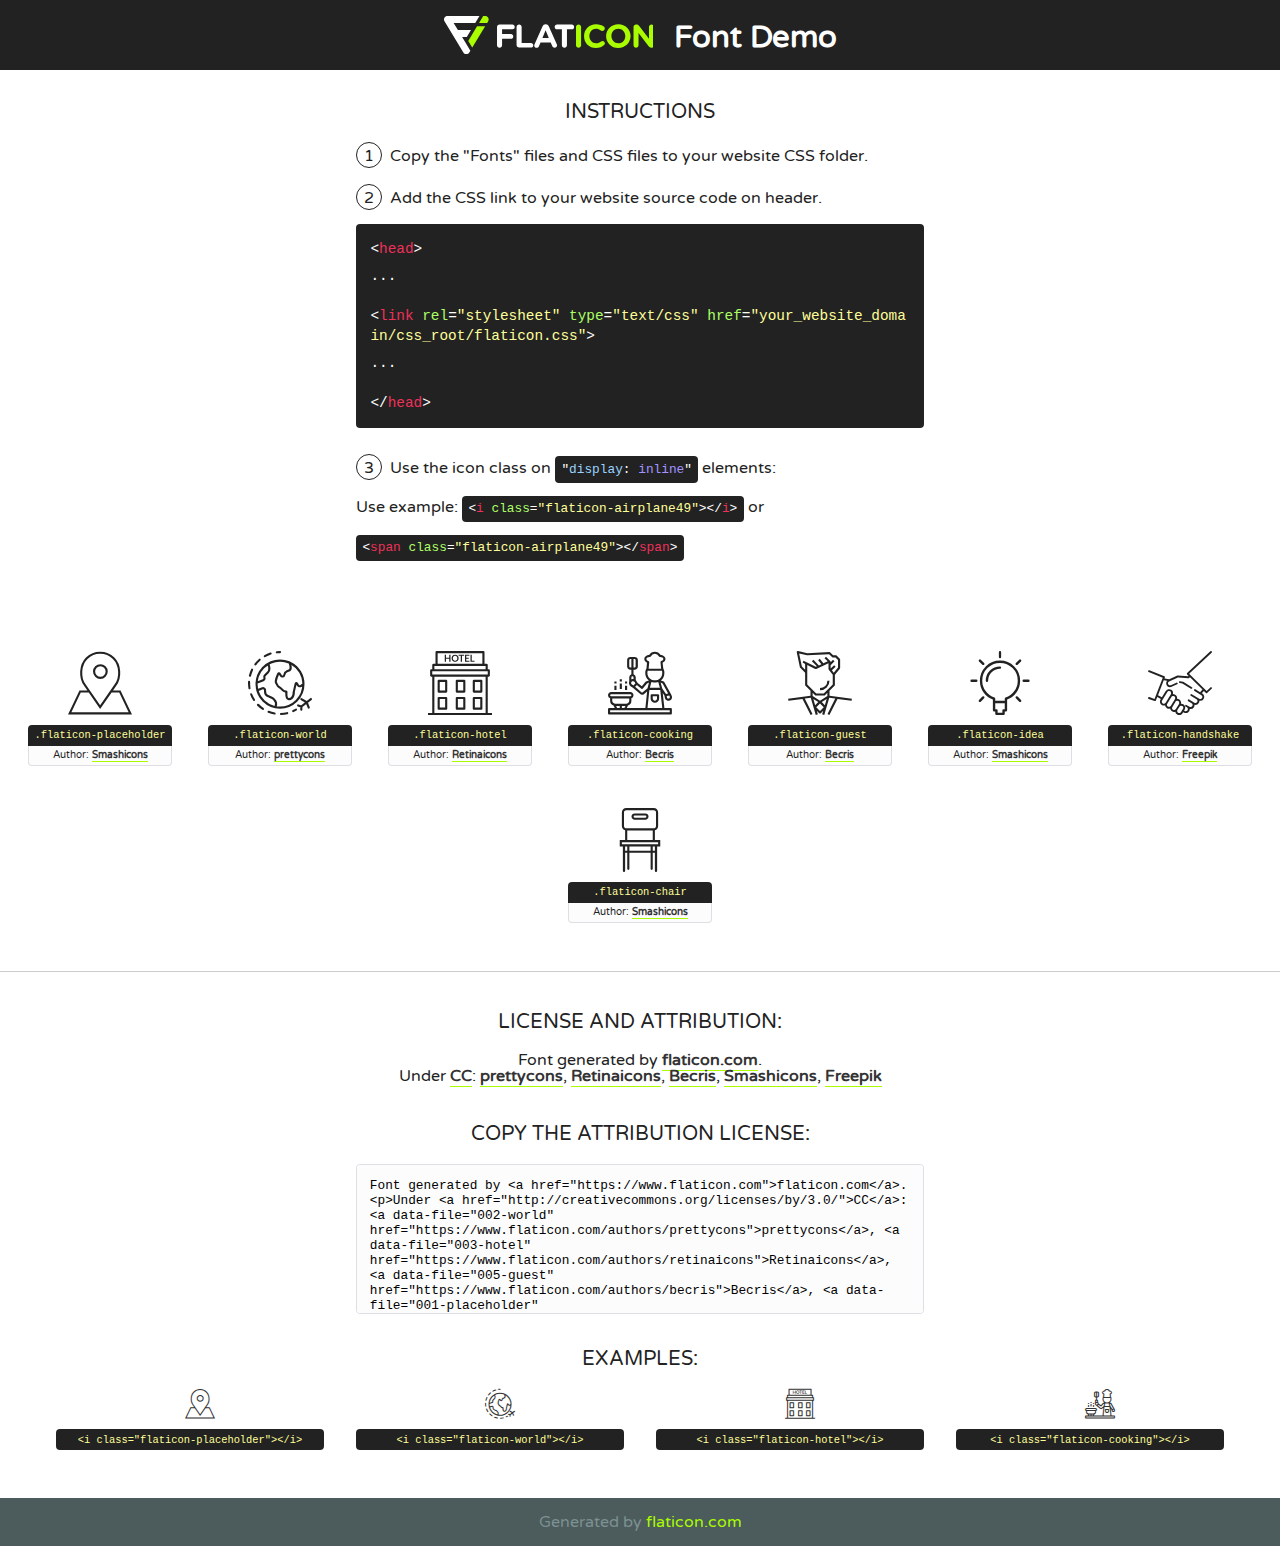
<file: public/fonts/flaticon/font/flaticon.html>
<!DOCTYPE html>
<!--
  Flaticon icon font: Flaticon
  Creation date: 05/01/2019 03:24
-->
<html>
<!DOCTYPE html>
<html>

<head>
    <title>Flaticon WebFont</title>
    <link href="http://fonts.googleapis.com/css?family=Varela+Round" rel="stylesheet" type="text/css" />
    <link rel="stylesheet" type="text/css" href="flaticon.css">
    <meta charset="UTF-8">
    <style>
    html, body, div, span, applet, object, iframe,
    h1, h2, h3, h4, h5, h6, p, blockquote, pre,
    a, abbr, acronym, address, big, cite, code,
    del, dfn, em, img, ins, kbd, q, s, samp,
    small, strike, strong, sub, sup, tt, var,
    b, u, i, center,
    dl, dt, dd, ol, ul, li,
    fieldset, form, label, legend,
    table, caption, tbody, tfoot, thead, tr, th, td,
    article, aside, canvas, details, embed, 
    figure, figcaption, footer, header, hgroup, 
    menu, nav, output, ruby, section, summary,
    time, mark, audio, video {
        margin: 0;
        padding: 0;
        border: 0;
        font-size: 100%;
        font: inherit;
        vertical-align: baseline;
    }
    /* HTML5 display-role reset for older browsers */
    article, aside, details, figcaption, figure, 
    footer, header, hgroup, menu, nav, section {
        display: block;
    }
    body {
        line-height: 1;
    }
    ol, ul {
        list-style: none;
    }
    blockquote, q {
        quotes: none;
    }
    blockquote:before, blockquote:after,
    q:before, q:after {
        content: '';
        content: none;
    }
    table {
        border-collapse: collapse;
        border-spacing: 0;
    }
    body {
        font-family: 'Varela Round', Helvetica, Arial, sans-serif;
        font-size: 16px;
        color: #222;
    }
    a {
        color: #333;
        border-bottom: 1px solid #a9fd00;
        font-weight: bold;
        text-decoration: none;
    }
    * {
        -moz-box-sizing: border-box;
        -webkit-box-sizing: border-box;
        box-sizing: border-box;
        margin: 0;
        padding: 0;
    }
    [class^="flaticon-"]:before, [class*=" flaticon-"]:before, [class^="flaticon-"]:after, [class*=" flaticon-"]:after {
        font-family: Flaticon;
        font-size: 30px;
        font-style: normal;
        margin-left: 20px;
        color: #333;
    }
    .wrapper {
        max-width: 600px;
        margin: auto;
        padding: 0 1em;
    }
    .title {
        font-size: 1.25em;
        text-align: center;
        margin-bottom: 1em;
        text-transform: uppercase;
    }
    header {
        text-align: center;
        background-color: #222;
        color: #fff;
        padding: 1em;
    }
    header .logo {
        width: 210px;
        height: 38px;
        display: inline-block;
        vertical-align: middle;
        margin-right: 1em;
        border: none;
    }
    header strong {
        font-size: 1.95em;
        font-weight: bold;
        vertical-align: middle;
        margin-top: 5px;
        display: inline-block;
    }
    .demo {
        margin: 2em auto;
        line-height: 1.25em;
    }
    .demo ul li {
        margin-bottom: 1em;
    }
    .demo ul li .num {
        color: #222;
        border-radius: 20px;
        display: inline-block;
        width: 26px;
        padding: 3px;
        height: 26px;
        text-align: center;
        margin-right: 0.5em;
        border: 1px solid #222;
    }
    .demo ul li code {
        background-color: #222;
        border-radius: 4px;
        padding: 0.25em 0.5em;
        display: inline-block;
        color: #fff;
        font-family: Consolas,Monaco,Lucida Console,Liberation Mono,DejaVu Sans Mono,Bitstream Vera Sans Mono,Courier New, monospace;
        font-weight: lighter;
        margin-top: 1em;
        font-size: 0.8em;
        word-break: break-all;
    }
    .demo ul li code.big {
        padding: 1em;
        font-size: 0.9em;
    }
    .demo ul li code .red {
        color: #EF3159;
    }
    .demo ul li code .green {
        color: #ACFF65;
    }
    .demo ul li code .yellow {
        color: #FFFF99;
    }
    .demo ul li code .blue {
        color: #99D3FF;
    }
    .demo ul li code .purple {
        color: #A295FF;
    }
    .demo ul li code .dots {
        margin-top: 0.5em;
        display: block;
    }
    #glyphs {
        border-bottom: 1px solid #ccc;
        padding: 2em 0;
        text-align: center;
    }
    .glyph {
        display: inline-block;
        width: 9em;
        margin: 1em;
        text-align: center;
        vertical-align: top;
        background: #FFF;
    }
    .glyph .glyph-icon {
        padding: 10px;
        display: block;
        font-family:"Flaticon";
        font-size: 64px;
        line-height: 1;
    }
    .glyph .glyph-icon:before {
        font-size: 64px;
        color: #222;
        margin-left: 0;
    }
    .class-name {
        font-size: 0.65em;
        background-color: #222;
        color: #fff;
        border-radius: 4px 4px 0 0;
        padding: 0.5em;
        color: #FFFF99;
        font-family: Consolas,Monaco,Lucida Console,Liberation Mono,DejaVu Sans Mono,Bitstream Vera Sans Mono,Courier New, monospace;
    }
    .author-name {
        font-size: 0.6em;
        background-color: #fcfcfd;
        border: 1px solid #DEDEE4;
        border-top: 0;
        border-radius: 0 0 4px 4px;
        padding: 0.5em;
    }
    .class-name:last-child {
        font-size: 10px;
        color:#888;
    }
    .class-name:last-child a {
        font-size: 10px;
        color:#555;
    }
    .class-name:last-child a:hover {
        color:#a9fd00;
    }
    .glyph > input {
        display: block;
        width: 100px;
        margin: 5px auto;
        text-align: center;
        font-size: 12px;
        cursor: text;
    }
    .glyph > input.icon-input {
        font-family:"Flaticon";
        font-size: 16px;
        margin-bottom: 10px;
    }
    .attribution .title {
        margin-top: 2em;
    }
    .attribution textarea {
        background-color: #fcfcfd;
        padding: 1em;
        border: none;
        box-shadow: none;
        border: 1px solid #DEDEE4;
        border-radius: 4px;
        resize: none;
        width: 100%;
        height: 150px;
        font-size: 0.8em;
        font-family: Consolas,Monaco,Lucida Console,Liberation Mono,DejaVu Sans Mono,Bitstream Vera Sans Mono,Courier New, monospace;
        -webkit-appearance: none;
    }
    .iconsuse {
        margin: 2em auto;
        text-align: center;
        max-width: 1200px;
    }
    .iconsuse:after {
        content: '';
        display: table;
        clear: both;
    }
    .iconsuse .image {
        float: left;
        width: 25%;
        padding: 0 1em;
    }
    .iconsuse .image p {
        margin-bottom: 1em;
    }
    .iconsuse .image span {
        display: block;
        font-size: 0.65em;
        background-color: #222;
        color: #fff;
        border-radius: 4px;
        padding: 0.5em;
        color: #FFFF99;
        margin-top: 1em;
        font-family: Consolas,Monaco,Lucida Console,Liberation Mono,DejaVu Sans Mono,Bitstream Vera Sans Mono,Courier New, monospace;
    }
    #footer {
        text-align: center;
        background-color: #4C5B5C;
        color: #7c9192;
        padding: 1em;
    }
    #footer a {
        border: none;
        color: #a9fd00;
        font-weight: normal;
    }
    @media (max-width: 960px) {
        .iconsuse .image {
            width: 50%;
        }
    }
    @media (max-width: 560px) {
        .iconsuse .image {
            width: 100%;
        }
    }
    </style>
</head>

<body class="characters-off">

    <header>
        <a href="https://www.flaticon.com" target="_blank" class="logo">
            <svg version="1.1" xmlns="http://www.w3.org/2000/svg" xmlns:xlink="http://www.w3.org/1999/xlink" xmlns:a="http://ns.adobe.com/AdobeSVGViewerExtensions/3.0/" viewBox="0 0 560.875 102.036" enable-background="new 0 0 560.875 102.036" xml:space="preserve">
                <defs>
                </defs>
                <g>
                    <g class="letters">
                        <path fill="#ffffff" d="M141.596,29.675c0-3.777,2.985-6.767,6.764-6.767h34.438c3.426,0,6.15,2.728,6.15,6.15
                        c0,3.43-2.724,6.149-6.15,6.149h-27.674v13.091h23.719c3.429,0,6.151,2.724,6.151,6.15c0,3.43-2.723,6.149-6.151,6.149h-23.719
                        v17.574c0,3.773-2.986,6.761-6.764,6.761c-3.779,0-6.764-2.989-6.764-6.761V29.675z"></path>
                        <path fill="#ffffff" d="M193.844,29.149c0-3.781,2.985-6.767,6.764-6.767c3.776,0,6.763,2.985,6.763,6.767v42.957h25.039
                        c3.426,0,6.149,2.726,6.149,6.153c0,3.425-2.723,6.15-6.149,6.15h-31.802c-3.779,0-6.764-2.986-6.764-6.768V29.149z"></path>
                        <path fill="#ffffff" d="M241.891,75.71l21.438-48.407c1.492-3.341,4.215-5.357,7.906-5.357h0.792
                        c3.686,0,6.323,2.017,7.815,5.357l21.439,48.407c0.436,0.967,0.701,1.845,0.701,2.723c0,3.602-2.809,6.501-6.414,6.501
                        c-3.161,0-5.269-1.845-6.499-4.655l-4.132-9.661h-27.059l-4.301,10.102c-1.144,2.631-3.426,4.214-6.237,4.214
                        c-3.517,0-6.24-2.81-6.24-6.325C241.1,77.64,241.451,76.677,241.891,75.71z M279.932,58.666l-8.521-20.297l-8.526,20.297H279.932
                        z"></path>
                        <path fill="#ffffff" d="M314.864,35.387H301.86c-3.429,0-6.239-2.813-6.239-6.238c0-3.429,2.811-6.24,6.239-6.24h39.533
                        c3.426,0,6.237,2.811,6.237,6.24c0,3.425-2.811,6.238-6.237,6.238h-13.001v42.785c0,3.773-2.99,6.761-6.764,6.761
                        c-3.779,0-6.764-2.989-6.764-6.761V35.387z"></path>
                        <path fill="#A9FD00" d="M352.615,29.149c0-3.781,2.985-6.767,6.767-6.767c3.774,0,6.761,2.985,6.761,6.767v49.024
                        c0,3.773-2.987,6.761-6.761,6.761c-3.781,0-6.767-2.989-6.767-6.761V29.149z"></path>
                        <path fill="#A9FD00" d="M374.132,53.836v-0.179c0-17.481,13.178-31.801,32.065-31.801c9.22,0,15.459,2.458,20.557,6.238
                        c1.402,1.054,2.637,2.985,2.637,5.357c0,3.692-2.985,6.59-6.681,6.59c-1.845,0-3.071-0.702-4.044-1.319
                        c-3.776-2.813-7.729-4.393-12.562-4.393c-10.364,0-17.831,8.611-17.831,19.154v0.173c0,10.542,7.291,19.329,17.831,19.329
                        c5.715,0,9.492-1.756,13.359-4.834c1.049-0.874,2.458-1.491,4.039-1.491c3.429,0,6.325,2.813,6.325,6.236
                        c0,2.106-1.056,3.78-2.282,4.834c-5.539,4.834-12.036,7.733-21.878,7.733C387.572,85.464,374.132,71.493,374.132,53.836z"></path>
                        <path fill="#A9FD00" d="M433.009,53.836v-0.179c0-17.481,13.79-31.801,32.766-31.801c18.981,0,32.592,14.143,32.592,31.628v0.173
                        c0,17.483-13.785,31.807-32.769,31.807C446.625,85.464,433.009,71.32,433.009,53.836z M484.224,53.836v-0.179
                        c0-10.539-7.725-19.326-18.626-19.326c-10.893,0-18.449,8.611-18.449,19.154v0.173c0,10.542,7.73,19.329,18.626,19.329
                        C476.676,72.986,484.224,64.378,484.224,53.836z"></path>
                        <path fill="#A9FD00" d="M506.233,29.321c0-3.774,2.99-6.763,6.767-6.763h1.401c3.252,0,5.183,1.583,7.029,3.953l26.093,34.265
                        V29.059c0-3.692,2.99-6.677,6.681-6.677c3.683,0,6.671,2.985,6.671,6.677v48.934c0,3.78-2.987,6.765-6.764,6.765h-0.436
                        c-3.257,0-5.188-1.581-7.034-3.953l-27.056-35.492v32.944c0,3.687-2.985,6.676-6.678,6.676c-3.683,0-6.673-2.989-6.673-6.676
                        V29.321z"></path>
                    </g>
                    <g class="insignia">
                        <path fill="#ffffff" d="M48.372,56.137h12.517l11.156-18.537H37.186L25.688,18.539h57.825L94.668,0H9.271
                        C5.925,0,2.842,1.801,1.198,4.716c-1.644,2.907-1.593,6.482,0.134,9.343l50.38,83.501c1.678,2.781,4.689,4.476,7.938,4.476
                        c3.246,0,6.257-1.695,7.935-4.476l2.898-4.804L48.372,56.137z"></path>
                        <g class="i">
                            <path fill="#A9FD00" d="M93.575,18.539h0.031v0.004l21.652,0.004l2.705-4.488c1.727-2.861,1.778-6.436,0.133-9.343
                            C116.454,1.801,113.371,0,110.026,0h-5.294L93.575,18.539z"></path>
                            <polygon fill="#A9FD00" points="88.291,27.356 64.725,66.486 75.519,84.404 109.942,27.356"></polygon>
                        </g>
                    </g>
                </g>
            </svg>
        </a>
        <strong>Font Demo</strong>
    </header>


    <section class="demo wrapper">

        <p class="title">Instructions</p>

        <ul>
            <li>
                <span class="num">1</span>Copy the "Fonts" files and CSS files to your website CSS folder.
            </li>
            <li>
                <span class="num">2</span>Add the CSS link to your website source code on header.
                <code class="big">
                    &lt;<span class="red">head</span>&gt;
                    <br/><span class="dots">...</span>
                    <br/>&lt;<span class="red">link</span> <span class="green">rel</span>=<span class="yellow">"stylesheet"</span> <span class="green">type</span>=<span class="yellow">"text/css"</span> <span class="green">href</span>=<span class="yellow">"your_website_domain/css_root/flaticon.css"</span>&gt;
                    <br/><span class="dots">...</span>
                    <br/>&lt;/<span class="red">head</span>&gt;
                </code>
            </li>

            <li>
                <p>
                    <span class="num">3</span>Use the icon class on <code>"<span class="blue">display</span>:<span class="purple"> inline</span>"</code> elements:
                    <br />
                    Use example: <code>&lt;<span class="red">i</span> <span class="green">class</span>=<span class="yellow">&quot;flaticon-airplane49&quot;</span>&gt;&lt;/<span class="red">i</span>&gt;</code> or <code>&lt;<span class="red">span</span> <span class="green">class</span>=<span class="yellow">&quot;flaticon-airplane49&quot;</span>&gt;&lt;/<span class="red">span</span>&gt;</code>
            </li>
        </ul>

    </section>




   <section id="glyphs">          
    
      
        <div class="glyph"><div class="glyph-icon flaticon-placeholder"></div>
            <div class="class-name">.flaticon-placeholder</div>
            <div class="author-name">Author: <a data-file="001-placeholder" href="https://www.flaticon.com/authors/smashicons">Smashicons</a> </div> 
        </div>        
        
        <div class="glyph"><div class="glyph-icon flaticon-world"></div>
            <div class="class-name">.flaticon-world</div>
            <div class="author-name">Author: <a data-file="002-world" href="https://www.flaticon.com/authors/prettycons">prettycons</a> </div> 
        </div>        
        
        <div class="glyph"><div class="glyph-icon flaticon-hotel"></div>
            <div class="class-name">.flaticon-hotel</div>
            <div class="author-name">Author: <a data-file="003-hotel" href="https://www.flaticon.com/authors/retinaicons">Retinaicons</a> </div> 
        </div>        
        
        <div class="glyph"><div class="glyph-icon flaticon-cooking"></div>
            <div class="class-name">.flaticon-cooking</div>
            <div class="author-name">Author: <a data-file="004-cooking" href="https://www.flaticon.com/authors/becris">Becris</a> </div> 
        </div>        
        
        <div class="glyph"><div class="glyph-icon flaticon-guest"></div>
            <div class="class-name">.flaticon-guest</div>
            <div class="author-name">Author: <a data-file="005-guest" href="https://www.flaticon.com/authors/becris">Becris</a> </div> 
        </div>        
        
        <div class="glyph"><div class="glyph-icon flaticon-idea"></div>
            <div class="class-name">.flaticon-idea</div>
            <div class="author-name">Author: <a data-file="006-idea" href="https://www.flaticon.com/authors/smashicons">Smashicons</a> </div> 
        </div>        
        
        <div class="glyph"><div class="glyph-icon flaticon-handshake"></div>
            <div class="class-name">.flaticon-handshake</div>
            <div class="author-name">Author: <a data-file="007-handshake" href="http://www.freepik.com">Freepik</a> </div> 
        </div>        
        
        <div class="glyph"><div class="glyph-icon flaticon-chair"></div>
            <div class="class-name">.flaticon-chair</div>
            <div class="author-name">Author: <a data-file="008-chair" href="https://www.flaticon.com/authors/smashicons">Smashicons</a> </div> 
        </div>        
        

    </section>



    <section class="attribution wrapper"   style="text-align:center;">

      <div class="title">License and attribution:</div><div class="attrDiv">Font generated by <a href="https://www.flaticon.com">flaticon.com</a>. <div><p>Under <a href="http://creativecommons.org/licenses/by/3.0/">CC</a>: <a data-file="002-world" href="https://www.flaticon.com/authors/prettycons">prettycons</a>, <a data-file="003-hotel" href="https://www.flaticon.com/authors/retinaicons">Retinaicons</a>, <a data-file="005-guest" href="https://www.flaticon.com/authors/becris">Becris</a>, <a data-file="001-placeholder" href="https://www.flaticon.com/authors/smashicons">Smashicons</a>, <a data-file="007-handshake" href="http://www.freepik.com">Freepik</a></p>  </div>
      </div>
      <div class="title">Copy the Attribution License:</div>

    <textarea onclick="this.focus();this.select();">Font generated by &lt;a href=&quot;https://www.flaticon.com&quot;&gt;flaticon.com&lt;/a&gt;. <p>Under <a href="http://creativecommons.org/licenses/by/3.0/">CC</a>: <a data-file="002-world" href="https://www.flaticon.com/authors/prettycons">prettycons</a>, <a data-file="003-hotel" href="https://www.flaticon.com/authors/retinaicons">Retinaicons</a>, <a data-file="005-guest" href="https://www.flaticon.com/authors/becris">Becris</a>, <a data-file="001-placeholder" href="https://www.flaticon.com/authors/smashicons">Smashicons</a>, <a data-file="007-handshake" href="http://www.freepik.com">Freepik</a></p>  
     </textarea>

    </section>

    <section class="iconsuse">

          <div class="title">Examples:</div>            
             
            <div class="image">
                <p>
                    <i class="glyph-icon flaticon-placeholder"></i> 
                    <span>&lt;i class=&quot;flaticon-placeholder&quot;&gt;&lt;/i&gt;</span>
                </p>
            </div>
            
            <div class="image">
                <p>
                    <i class="glyph-icon flaticon-world"></i> 
                    <span>&lt;i class=&quot;flaticon-world&quot;&gt;&lt;/i&gt;</span>
                </p>
            </div>
            
            <div class="image">
                <p>
                    <i class="glyph-icon flaticon-hotel"></i> 
                    <span>&lt;i class=&quot;flaticon-hotel&quot;&gt;&lt;/i&gt;</span>
                </p>
            </div>
            
            <div class="image">
                <p>
                    <i class="glyph-icon flaticon-cooking"></i> 
                    <span>&lt;i class=&quot;flaticon-cooking&quot;&gt;&lt;/i&gt;</span>
                </p>
            </div>
                       
        </div>
                            
    </section>

<div id="footer">
    <div>Generated by <a href="https://www.flaticon.com">flaticon.com</a>
    </div>
</div>



</body>
</html>
</file>
<file: public/fonts/flaticon/font/flaticon.css>
/*
  	Flaticon icon font: Flaticon
  	Creation date: 05/01/2019 03:24
  	*/

@font-face {
  font-family: "Flaticon";
  src: url("./Flaticon.eot");
  src: url("./Flaticon.eot?#iefix") format("embedded-opentype"),
       url("./Flaticon.woff") format("woff"),
       url("./Flaticon.ttf") format("truetype"),
       url("./Flaticon.svg#Flaticon") format("svg");
  font-weight: normal;
  font-style: normal;
}

@media screen and (-webkit-min-device-pixel-ratio:0) {
  @font-face {
    font-family: "Flaticon";
    src: url("./Flaticon.svg#Flaticon") format("svg");
  }
}

[class^="flaticon-"]:before, [class*=" flaticon-"]:before,
[class^="flaticon-"]:after, [class*=" flaticon-"]:after {   
  font-family: Flaticon;
        font-size: 20px;
font-style: normal;
margin-left: 20px;
}

.flaticon-placeholder:before { content: "\f100"; }
.flaticon-world:before { content: "\f101"; }
.flaticon-hotel:before { content: "\f102"; }
.flaticon-cooking:before { content: "\f103"; }
.flaticon-guest:before { content: "\f104"; }
.flaticon-idea:before { content: "\f105"; }
.flaticon-handshake:before { content: "\f106"; }
.flaticon-chair:before { content: "\f107"; }
</file>
